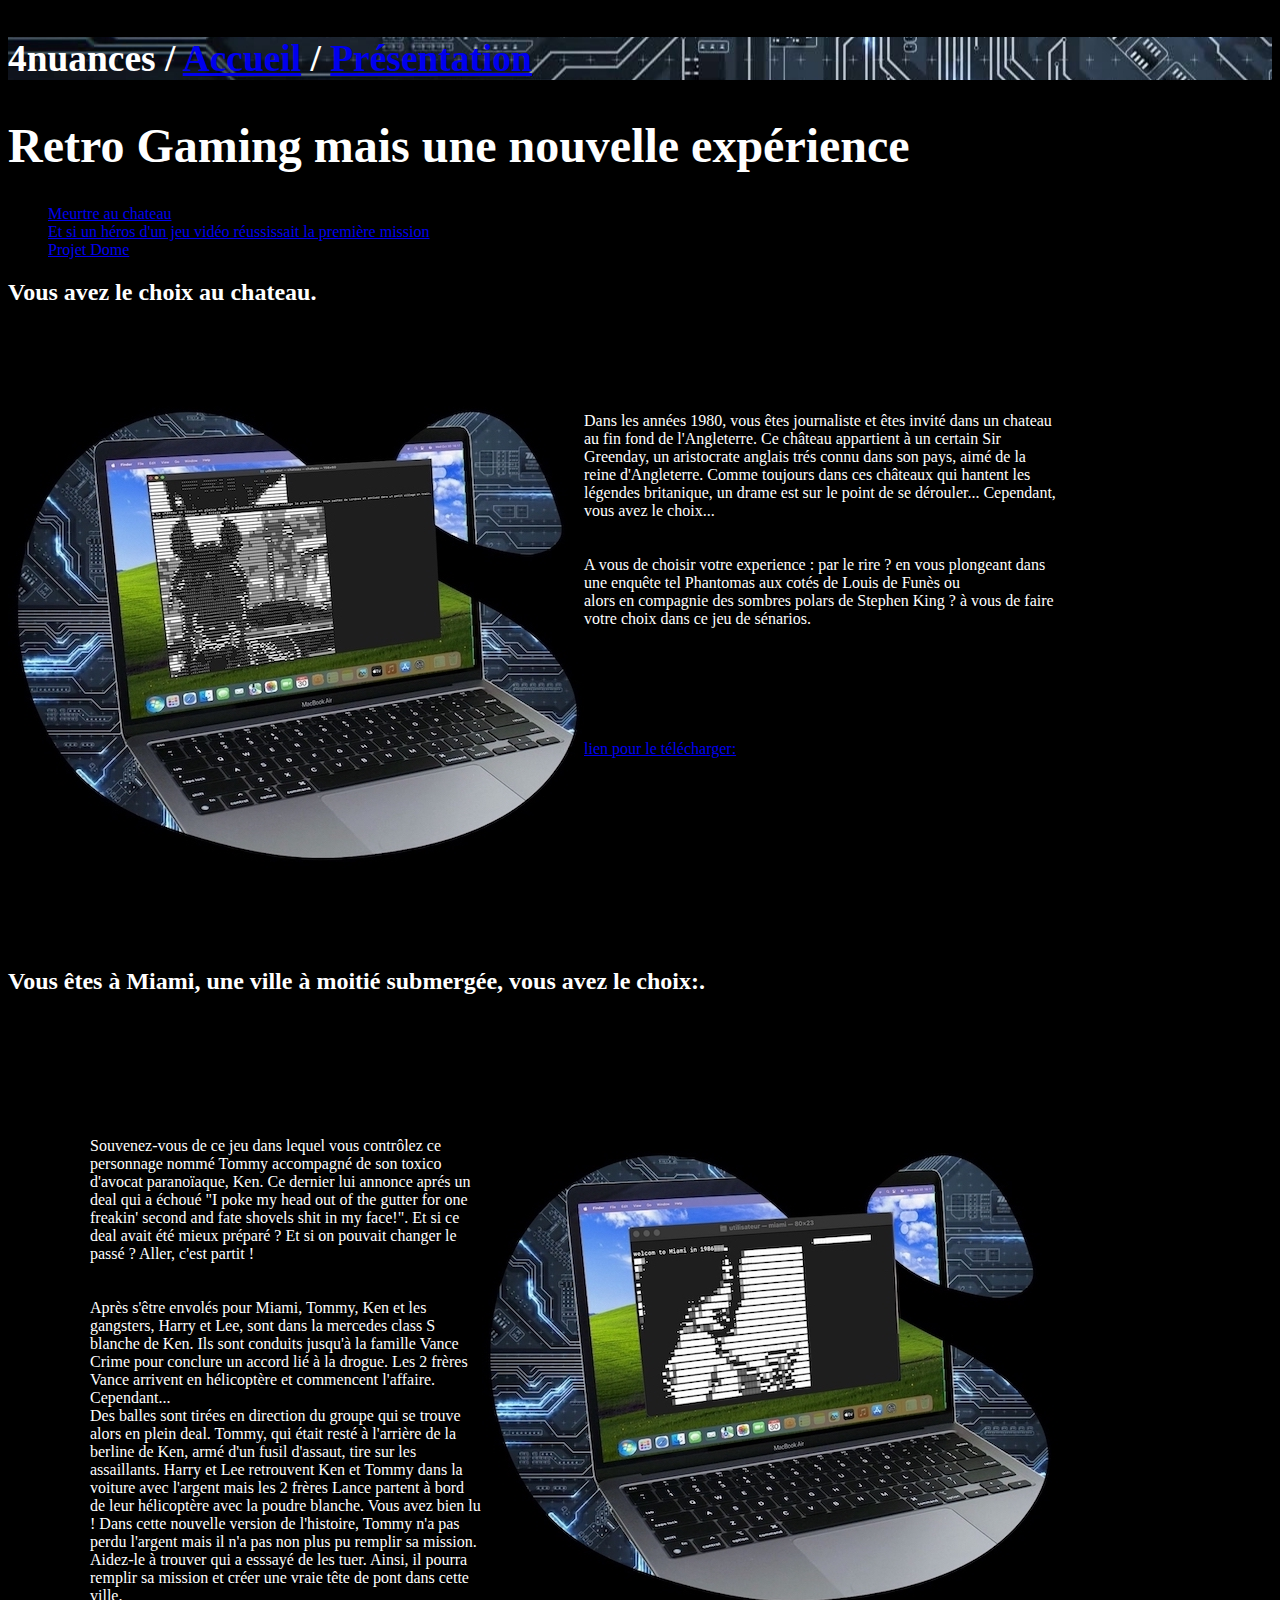
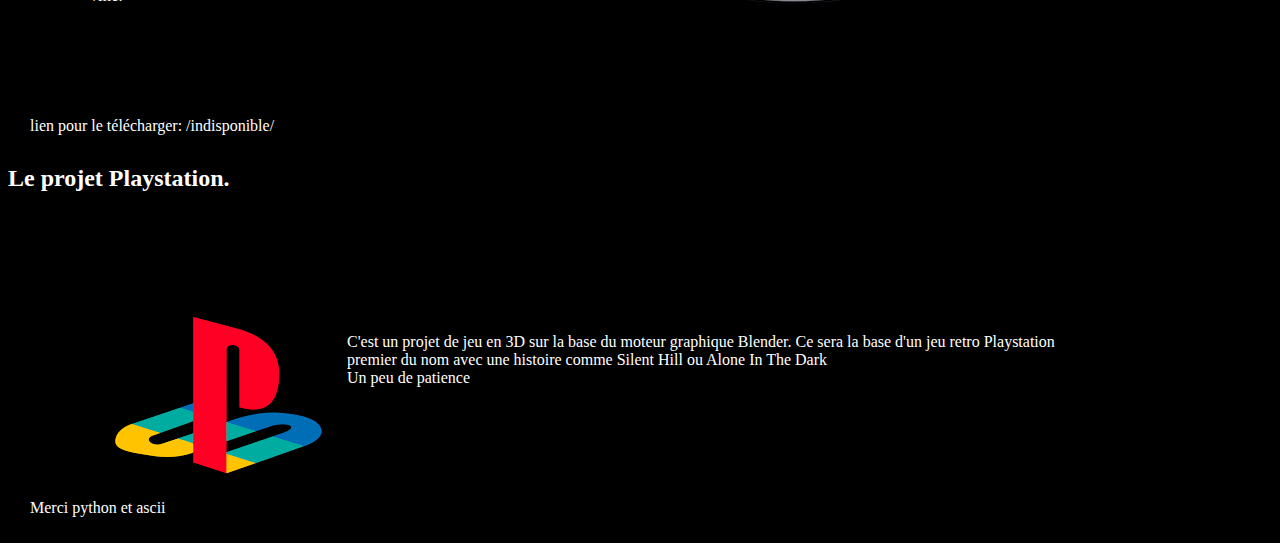
<file: index.html>
<!DOCTYPE html>
<html>
    <head>
    <meta charset="UTF-8" />
    <link rel="stylesheet" href="style.css" />
    <title>4nuances</title>
</head>

<body>
<header>
    <h3>4nuances / <a href=index.html > Accueil</a> / <a href=bio.html > Présentation</a> </h3>
</header>

<section>
    <h1>Retro Gaming mais une nouvelle expérience</h1>
<nav>
    <ul>
        <li><a href="#Chateau">Meurtre au chateau</a></li>
        <li><a href="#Miami">Et si un héros d'un jeu vidéo réussissait la première mission </a></li>
        <li><a href="#Doom">Projet Dome </a></li>
    </ul>
</nav>
    <h2 id="Chateau">Vous avez le choix au chateau.</h2>
<img src="chateaux.jpg" class="Chateaux" alt="image flottate" />
    <article>
   <p>Dans les années 1980, vous êtes journaliste et êtes invité dans un chateau au fin fond de l'Angleterre. Ce château appartient à un certain Sir Greenday, un aristocrate anglais trés connu dans son pays, aimé de la reine d'Angleterre. Comme toujours dans ces châteaux qui hantent les légendes britanique, un drame est sur le point de se dérouler... Cependant, vous avez le choix... </p> 
    <p>A vous de choisir votre experience : par le rire ? en vous plongeant dans une enquête tel Phantomas aux cotés de Louis de Funès ou <br> alors en compagnie des sombres polars de Stephen King ? à vous de faire votre choix dans ce jeu de sénarios. <br>
    </article>
    <aside>
    <li> <p> <a href= https://mega.nz/folder/AXRiiAJI#x24PqbqZBmH_mH2SR_6zJw > lien pour le télécharger: </a></li></p>
    </aside>
    <p>   <p/>
    <p>   <p/>
    <h2 id= "Miami">Vous êtes à Miami, une ville à moitié submergée, vous avez le choix:.</h2>
    
   
    <article C>
     <p><img src="Miami.jpg" class="Vice_City" alt="image flottate" />
    <p>Souvenez-vous de ce jeu dans lequel vous contrôlez ce personnage nommé Tommy accompagné de son toxico d'avocat paranoïaque, Ken. Ce dernier lui annonce aprés un deal qui a échoué "I poke my head out of the gutter for one freakin' second and fate shovels shit in my face!". Et si ce deal avait été mieux préparé ? Et si on pouvait changer le passé ? Aller, c'est partit !  </p> 
    <p>Après s'être envolés pour Miami, Tommy, Ken et les gangsters, Harry et Lee, sont dans la mercedes class S blanche de Ken. Ils sont conduits jusqu'à la famille Vance Crime pour conclure un accord lié à la drogue. Les 2 frères Vance arrivent en hélicoptère et commencent l'affaire. Cependant... <br> Des balles sont tirées en direction du groupe qui se trouve alors en plein deal. Tommy, qui était resté à l'arrière de la berline de Ken, armé d'un fusil d'assaut, tire sur les assaillants. Harry et Lee retrouvent Ken et Tommy dans la voiture avec l'argent mais les 2 frères Lance partent à bord de leur hélicoptère avec la poudre blanche. Vous avez bien lu ! Dans cette nouvelle version de l'histoire, Tommy n'a pas perdu l'argent mais il n'a pas non plus pu remplir sa mission. Aidez-le à trouver qui a esssayé de les tuer. Ainsi, il pourra remplir sa mission et créer une vraie tête de pont dans cette ville. <br> </p>
    </article>
    <aside>
    <p>lien pour le télécharger: /indisponible/ </p>
    </aside>
    <h2 id = "Doom">Le projet Playstation.</h2>
    <article>
    <p><img src="logo.jpg" class="PS1" alt="image flottate" /><p>C'est un projet de jeu en 3D sur la base du moteur graphique Blender. Ce sera la base d'un jeu retro Playstation premier du nom avec une  histoire comme Silent Hill ou Alone In The Dark <br> Un peu de patience<br> </p>
    </article>


</section>
<footer>
    <p>Merci python et ascii</p>
</footer>



</body>
</html>
</file>
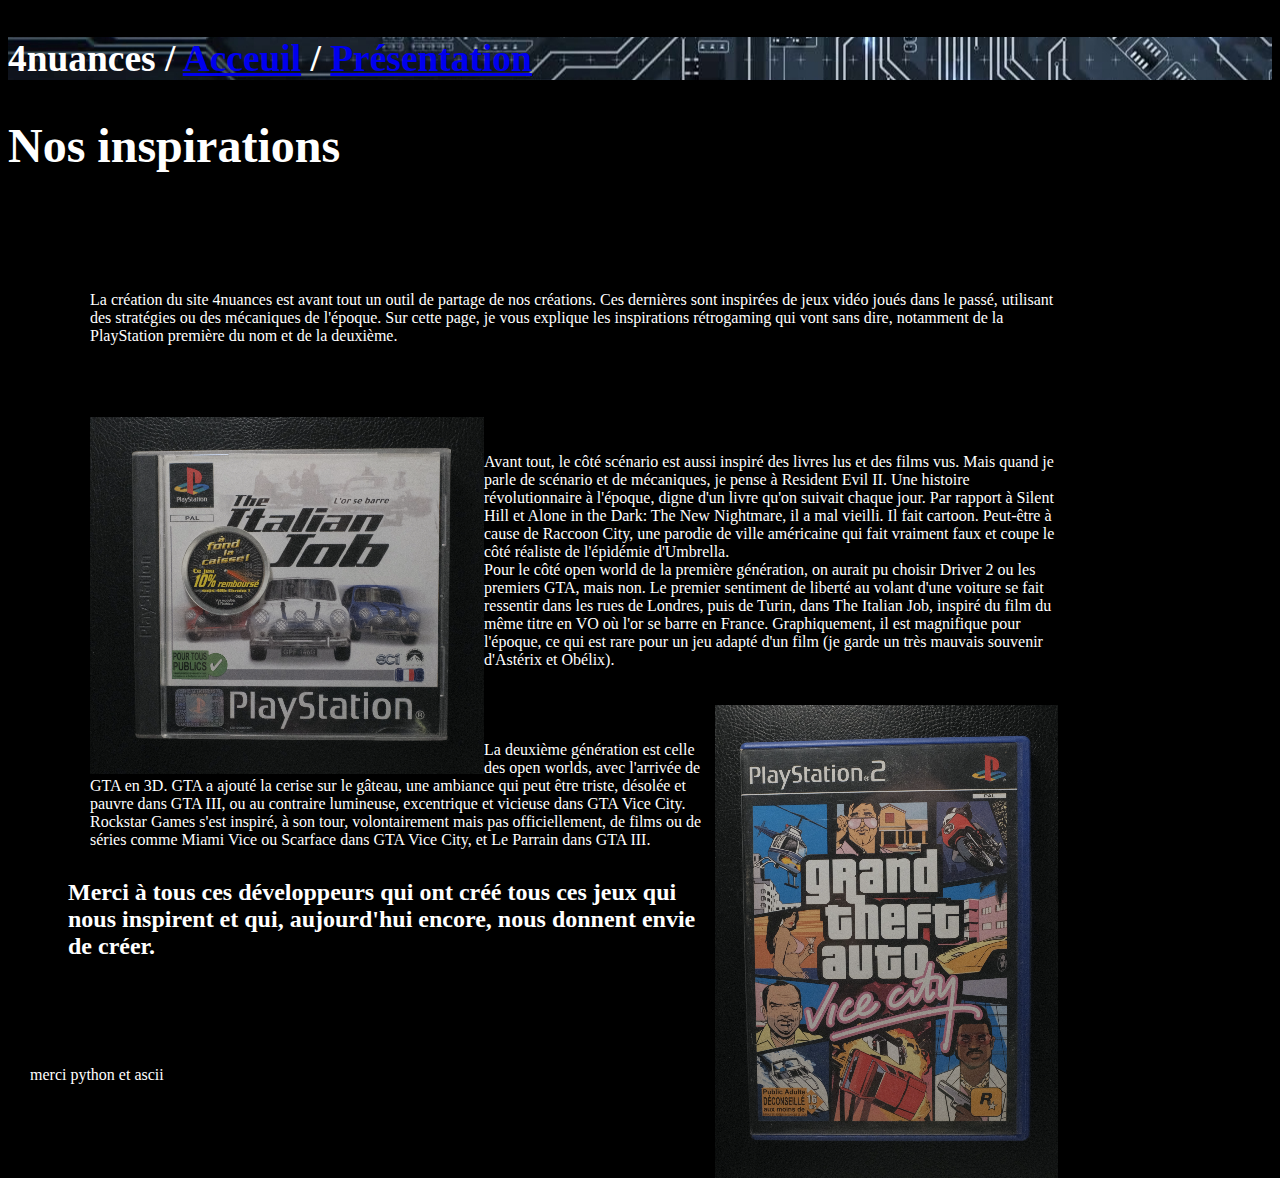
<file: bio.html>
<!DOCTYPE html>
<html>
    <head>
    <meta charset="UTF-8" />
    <link rel="stylesheet" href="style.css" />
    <title>4nuances</title>
</head>

<body>
<header>
    <h3>4nuances / <a href=index.html > Acceuil</a> / <a href=bio.html > Présentation</a> </h3>
</header>
<section>
    <h1>Nos inspirations </h1>
    <article >
    <div id="conteneur">
        <div class="element"></div>
        <p> La création du site 4nuances est avant tout un outil de partage de nos créations. Ces dernières sont inspirées de jeux vidéo joués dans le passé, utilisant des stratégies ou des mécaniques de l'époque. Sur cette page, je vous explique les inspirations rétrogaming qui vont sans dire, notamment de la PlayStation première du nom et de la deuxième.<p/>
        <p><img src="italian.jpg" class="italian_job" alt="image flottate" />

        <div class="element"></div>
        <p>Avant tout, le côté scénario est aussi inspiré des livres lus et des films vus. Mais quand je parle de scénario et de mécaniques, je pense à Resident Evil II. Une histoire révolutionnaire à l'époque, digne d'un livre qu'on suivait chaque jour. Par rapport à Silent Hill et Alone in the Dark: The New Nightmare, il a mal vieilli. Il fait cartoon. Peut-être à cause de Raccoon City, une parodie de ville américaine qui fait vraiment faux et coupe le côté réaliste de l'épidémie d'Umbrella. <br> Pour le côté open world de la première génération, on aurait pu choisir Driver 2 ou les premiers GTA, mais non. Le premier sentiment de liberté au volant d'une voiture se fait ressentir dans les rues de Londres, puis de Turin, dans The Italian Job, inspiré du film du même titre en VO où l'or se barre en France. Graphiquement, il est magnifique pour l'époque, ce qui est rare pour un jeu adapté d'un film (je garde un très mauvais souvenir d'Astérix et Obélix).<br> </p>
        <p><img src="gta_vc.jpg" class="gta_vi" alt="image flottate" />
        <div class="element"></div>
        <p>La deuxième génération est celle des open worlds, avec l'arrivée de GTA en 3D. GTA a ajouté la cerise sur le gâteau, une ambiance qui peut être triste, désolée et pauvre dans GTA III, ou au contraire lumineuse, excentrique et vicieuse dans GTA Vice City. Rockstar Games s'est inspiré, à son tour, volontairement mais pas officiellement, de films ou de séries comme Miami Vice ou Scarface dans GTA Vice City, et Le Parrain dans GTA III. </p>
        
        </div>

        <h2>Merci à tous ces développeurs qui ont créé tous ces jeux qui nous inspirent et qui, aujourd'hui encore, nous donnent envie de créer.</h2>


    </article >
    
    


</section>
<footer>
    <p>merci python et ascii</p>
</footer>



</body>
</html>
</file>
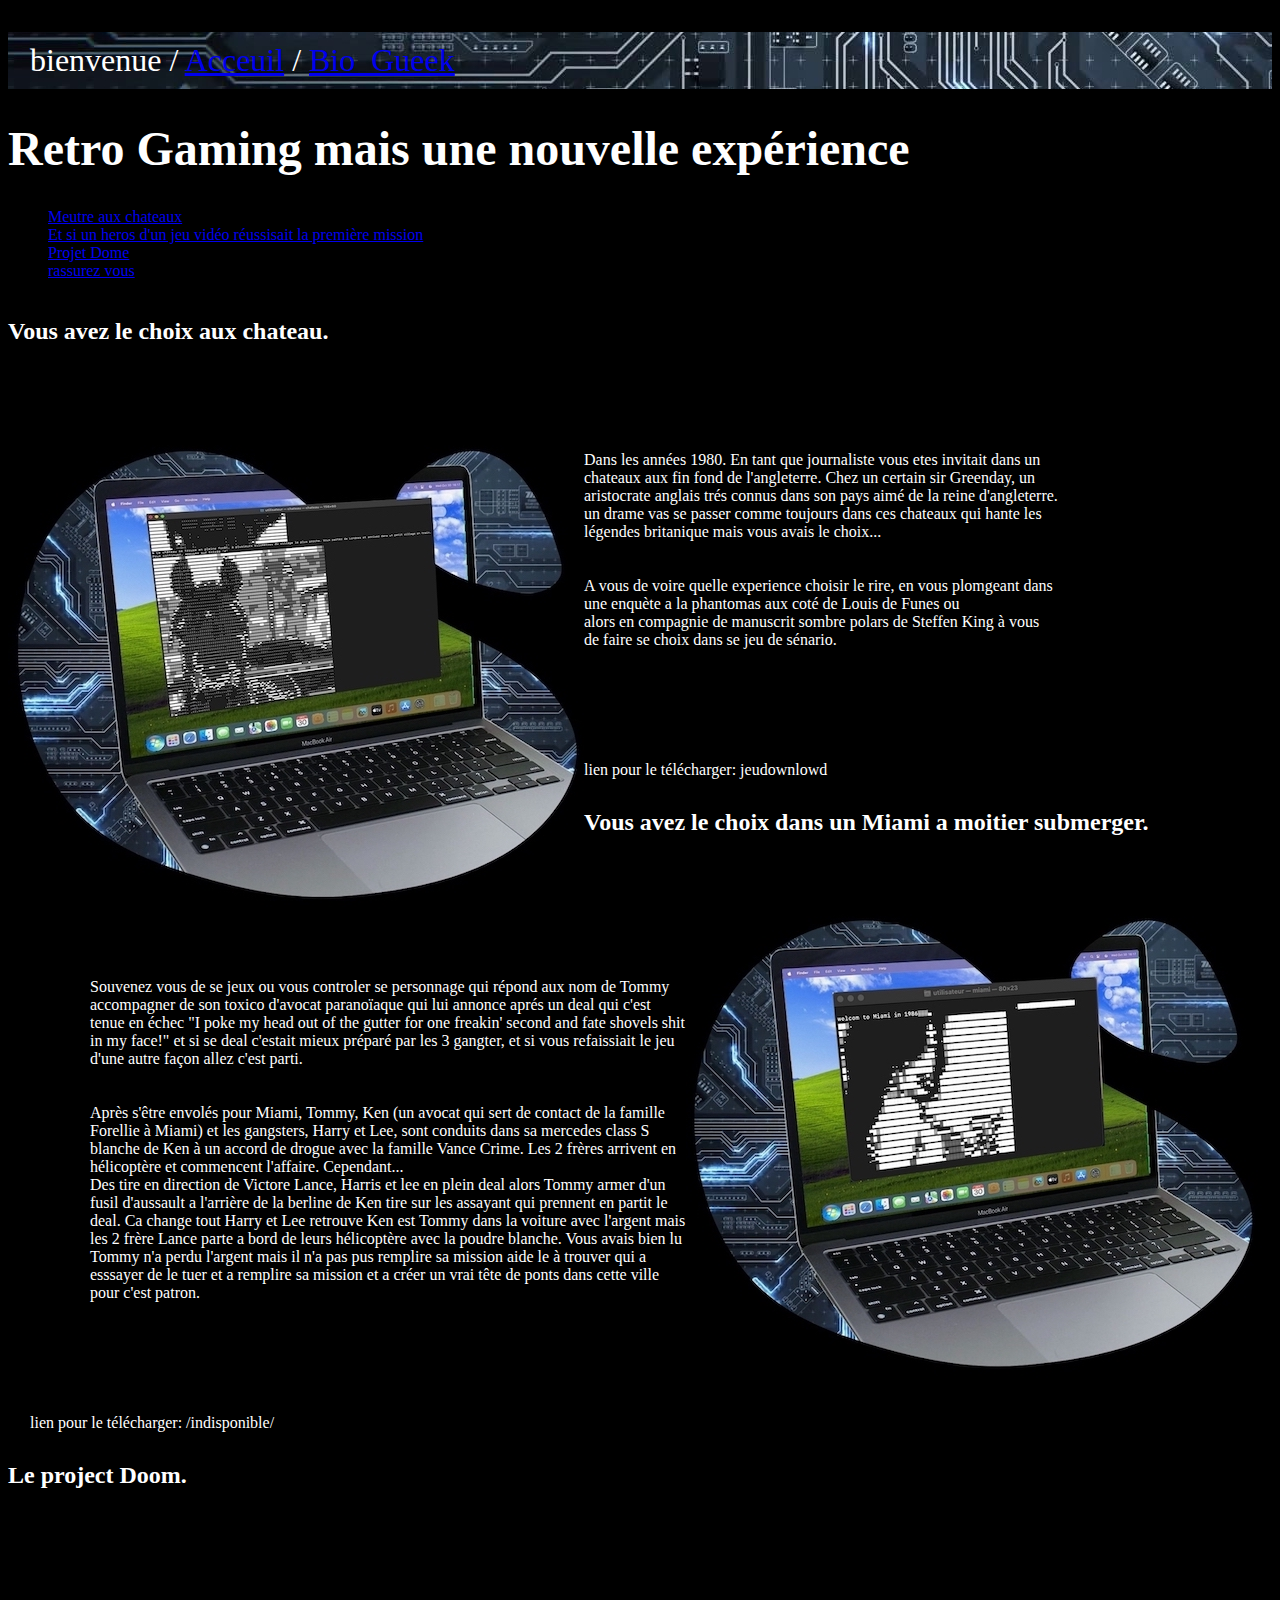
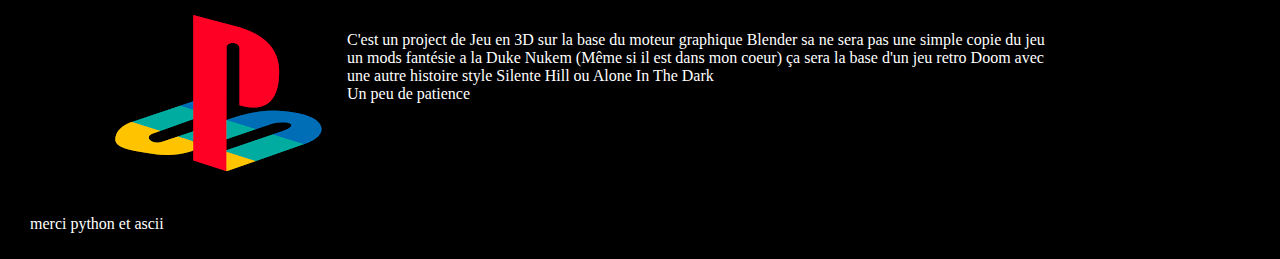
<file: site2025.html>
<!DOCTYPE html>
<html>
	<head>
    <meta charset="UTF-8" />
    <link rel="stylesheet" href="style.css" />
    <title>CLUEDO</title>
</head>

<body>
<header>
    <p>bienvenue / <a href=site2025.html > Acceuil</a> / <a href=bio.html > Bio_Gueek</a> </p>
</header>

<section>
	<h1>Retro Gaming mais une nouvelle expérience</h1>
<nav>
    <ul>
        <li><a href="#Chateau">Meutre aux chateaux</a></li>
        <li><a href="#Miami">Et si un heros d'un jeu vidéo réussisait la première mission </a></li>
        <li><a href="#Doom">Projet Dome </a></li>
        <li><a href="#">rassurez vous</a><li>
    </ul>
</nav>
    <h2 id="Chateau">Vous avez le choix aux chateau.</h2>
    <img src="chateaux.jpg" class="Chateaux" alt="image flottate" />
    <article>
   <p>Dans les années 1980. En tant que journaliste vous etes invitait dans un chateaux aux fin fond de l'angleterre. Chez un certain sir Greenday, un aristocrate anglais trés connus dans son pays aimé de la reine d'angleterre. un drame vas se passer comme toujours dans ces chateaux qui hante les légendes britanique mais vous avais le choix... </p> 
    <p>A vous de voire quelle experience choisir le rire, en vous plomgeant dans une enquète a la phantomas aux coté de Louis de Funes ou <br> alors en compagnie de manuscrit sombre polars de Steffen King à vous de faire se choix dans se jeu de sénario. <br>
    </article>
    <aside>
    <p>lien pour le télécharger: <a hrel=jeu.exe > jeudownlowd</a> </p>
    </aside>
    

    <h2 id= "Miami">Vous avez le choix dans un Miami a moitier submerger.</h2>
    
    <p><img src="Miami.jpg" class="Vice_City" alt="image flottate" />
    <article C>
    <p>Souvenez vous de se jeux ou vous controler se personnage qui répond aux nom de Tommy accompagner de son toxico d'avocat paranoïaque qui lui annonce aprés un deal qui c'est tenue en échec "I poke my head out of the gutter for one freakin' second and fate shovels shit in my face!" et si se deal c'estait mieux préparé par les 3 gangter, et si vous refaissiait le jeu d'une autre façon allez c'est parti.  </p> 
    <p>Après s'être envolés pour Miami, Tommy, Ken  (un avocat qui sert de contact de la famille Forellie à Miami) et les gangsters, Harry et Lee, sont conduits dans sa mercedes class S blanche de Ken à un accord de drogue avec la famille Vance Crime. Les 2 frères arrivent en hélicoptère et commencent l'affaire. Cependant... <br> Des tire en direction de Victore Lance, Harris et lee en plein deal alors Tommy armer d'un fusil d'aussault a l'arrière de la berline de Ken tire sur les assayant qui prennent en partit le deal. Ca change tout Harry et Lee retrouve Ken est Tommy dans la voiture avec l'argent mais les 2 frère Lance parte a bord de leurs hélicoptère avec la poudre blanche. Vous avais bien lu Tommy n'a perdu l'argent mais il n'a pas pus remplire sa mission aide le à trouver qui a esssayer de le tuer et a remplire sa mission et a créer un vrai tête de ponts dans cette ville pour c'est patron. <br> </p>
    </article>
    <aside>
    <p>lien pour le télécharger: /indisponible/ </p>
    </aside>
    <h2 id = "Doom">Le project Doom.</h2>
    <article>
    <p><img src="logo.jpg" class="PS1" alt="image flottate" /><p>C'est un project de Jeu en 3D sur la base du moteur graphique Blender sa ne sera pas une simple copie du jeu un mods fantésie a la Duke Nukem (Même si il est dans mon coeur) ça sera la base d'un jeu retro Doom avec une autre histoire style Silente Hill ou Alone In The Dark <br> Un peu de patience<br> </p>
    </article>


</section>
<footer>
    <p>merci python et ascii</p>
</footer>



</body>
</html>
</file>
<file: style.css>
header
{
	background-image: url("bando.jpg");
	background-attachment: fixed ;
	font-size: 2.0em;
}



body
{
	background-color: black;
	
}

p
{
	color:white;
	padding: 10px;
	margin-left: 12px;
}
h1
{
	color:white;
	font-size:3.0em

}
h2
{
	color:white;
}
h3
{
	color:white;
}


.Chateaux
{
	float: left;
}

.Vice_City
{
	float: right;
}

.PS1
{
	float: left;

}

a:visited
{
	color: red; 
}
article
{
	width: 1000px;
	border: 60px solid black;
	
}

.italian_job
{
	float: left;
}

.Vice
{
	float: left;
}

.big_red_one
{
	float: right;
}

.gta_vi
{
	float: right;
}

.Resident_Evil
{
	float: right;
}
#element
{
	display: flex;
	align-items: flex-start ;
	flex-direction:column ;
}
</file>
